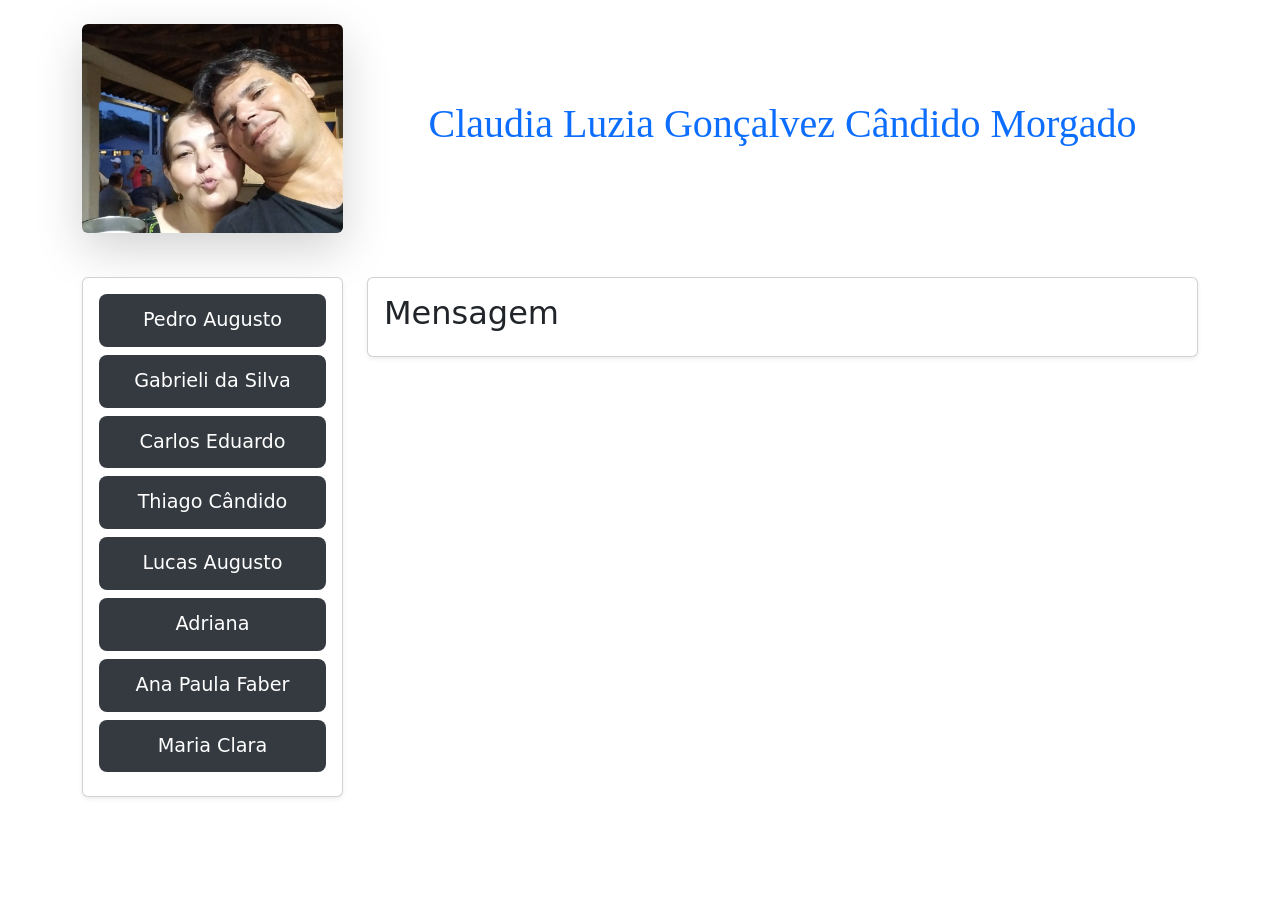
<file: index.html>
<!DOCTYPE html>
<html lang="en">
<head>
    <meta charset="UTF-8">
    <meta name="viewport" content="width=device-width, initial-scale=1.0">
    <link rel="stylesheet" href="statics/styles.css">
    <link rel="stylesheet" href="dynamic/dynamic.js">
    <link href="https://cdn.jsdelivr.net/npm/bootstrap@5.3.3/dist/css/bootstrap.min.css" rel="stylesheet" integrity="sha384-QWTKZyjpPEjISv5WaRU9OFeRpok6YctnYmDr5pNlyT2bRjXh0JMhjY6hW+ALEwIH" crossorigin="anonymous">
    <script src="https://cdn.jsdelivr.net/npm/bootstrap@5.3.3/dist/js/bootstrap.bundle.min.js" integrity="sha384-YvpcrYf0tY3lHB60NNkmXc5s9fDVZLESaAA55NDzOxhy9GkcIdslK1eN7N6jIeHz" crossorigin="anonymous"></script>
    <title>Document</title>
</head>
<body>
    <div class="container mt-4">
        <!-- Linha para a imagem e o título -->
        <div class="row mb-4">
            <div class="col-md-3 col-12">
                <img src="statics/img/Foto editada mamãe.jpg" alt="Imagem" class="img-fluid rounded shadow-lg">
            </div>
            <div class="col-md-9 col-12 align-content-center">
                <h1 class="text-center text-primary">Claudia Luzia Gonçalvez Cândido Morgado</h1>
            </div>
        </div>

        <!-- Linha para o conteúdo -->
        <div class="row d-flex">
            <div class="col-md-3 col-12">
                <div class="card shadow-sm">
                    <div class="card-body">
                        <div class="black-line" id="p1">Pedro Augusto</div>
                        <div class="black-line" id="p2">Gabrieli da Silva</div>
                        <div class="black-line" id="p3">Carlos Eduardo</div>
                        <div class="black-line" id="p4">Thiago Cândido</div>
                        <div class="black-line" id="p5">Lucas Augusto</div>
                        <div class="black-line" id="p6">Adriana</div>
                        <div class="black-line" id="p7">Ana Paula Faber</div>
                        <div class="black-line" id="p8">Maria Clara</div>

                    </div>
                </div>
            </div>
            <div class="col-md-9 col-12 mt-4 mt-md-0">
                <div class="card shadow-sm">
                    <div class="card-body">
                        <h2>Mensagem</h2>
                        <!-- As mensagens começam ocultas -->
                        <p id="m1" class="hidden">Bença mãe, tudo bem com a senhora? Gostaria de desejar um feliz aniversário praquela velha gorda que a gente chama de mãe, como diz o Lucas kk. Queria agradecer a senhora por ser a mãe que a senhora é comigo. Tenho sido um pouco afastado da senhora, as vezes acabo magoando a senhora infelizmente. Mas dessa vez, fiz algo que certamente a senhora gostou, beijos.</p>
                        <p id="m2" class="hidden">Oii Cláudia! Gabi aqui, quero que saiba que vc é muito especial para mim e as outras pessoas que te amam! Pode contar comigo para o que quiser, obrigada por ter me recebido tão bem na família, serei eternamente grata por isso e também quero te acolher como me acolheu! Beijos! 🤍</p>
                        <p id="m3" class="hidden">Dona Cláudia, hoje é o dia de celebrar a mulher incrível que a senhora é. Desejo tudo de melhor que a vida tem a oferecer. Feliz aniversário, muita paz, saúde e muitos anos de vida.
                            Pra sempre nós dois mamãe, te amo.
                            Kdu.</p>
                        <p id="m4" class="hidden">Você é uma pessoa maravilhosa, e me sinto muito feliz por estar ao seu lado. Receba, querida, no seu aniversário, o melhor e mais sincero presente que eu possa lhe dar: o meu amor!</p>
                        <p id="m5" class="hidden">Parabéns, véia! 🎉🎂 Mais um ano de idade e também de muitas conquistas. Sei que as coisas, apesar de não parecerem, vão se ajeitar e tudo vai dar certo. Parabéns por tudo e todo aquele blá blá blá que acompanha. Te amo do jeitinho rabugento e maravilhoso que só você tem. Aproveita o dia e se cuida, tá? Você é muito importante pra mim.</p>
                        <p id="m6" class="hidden">Ei, Cláudia! Feliz aniversário! Desejo muita saúde, alegria e paz na sua vida. Que seu dia seja maravilhoso e que este novo ciclo seja repleto de conquistas, realizações e momentos especiais. Tudo de mais lindo e abençoado para você hoje e sempre. Acho que não vou conseguir te ver hoje, mas sinta-se abraçada e lembrada. Beijão! ❤️</p>
                        <p id="m7" class="hidden">Hoje quem brilha é você! Parabéns sogra, que seu dia seja incrível, assim como você. Feliz aniversário, que Deus te abençoe sempre, você merece tudo de bom, parabéns pela linda família e sou muito grata de poder fazer parte dela.
                            Te desejo tudo de melhor que a vida tem a oferecer, você é muito especial, feliz dia ❤🥂</p>
                        <video src="video/Video Maria Clara.mp4" id="m8" height="25%" width="25%"></video>
                    </div>
                </div>
            </div>
            
        </div>
    </div>
    <script src="dynamic/dynamic.js"></script>
</body>

</body>
</html>
</file>
<file: statics/styles.css>
/* Body */
body {
    font-family: 'Arial', sans-serif;
    background-color: #f4f7f6; /* Cor de fundo suave */
    color: #333;  /* Cor do texto */
    margin: 0;
    padding: 0;
}

/* Título */
h1 {
    font-family: 'Georgia', serif;
    color: #007bff;  /* Azul para destacar */
    font-weight: bold;
    text-align: center; /* Centraliza o título */
    margin-top: 20px;
}

/* Cards */
.card {
    margin-top: 20px;
    border-radius: 12px;
    background-color: #ffffff;
    box-shadow: 0 4px 12px rgba(0, 0, 0, 0.1);  /* Sombra mais suave */
}

/* Card Body */
.card-body {
    padding: 20px;
}

/* Linhas de texto */
.black-line {
    background-color: #343a40; /* Cor de fundo escuro */
    color: white;  /* Texto branco */
    margin-bottom: 8px;
    padding: 12px;
    text-align: center;
    border-radius: 8px; /* Bordas arredondadas */
    font-size: 1.2rem;
    transition: background-color 0.3s, transform 0.3s;  /* Transições suaves */
}
.hidden {
    display: none !important; /* Garante que o elemento será escondido */
}



/* Efeito hover para as linhas de texto */
.black-line:hover {
    background-color: #007bff;  /* Cor de fundo quando hover */
    color: white;  /* Cor do texto em hover */
    transform: scale(1.05); /* Aumento suave */
    cursor: pointer;  /* Indica que é interativo */
}

/* Imagem */
.img-fluid {
    max-height: 250px; /* Limita a altura da imagem */
    object-fit: cover;
    border-radius: 8px;  /* Bordas arredondadas para a imagem */
}

/* Responsividade */
@media (max-width: 767px) {
    h1 {
        font-size: 1.8rem;  /* Tamanho reduzido do título em telas pequenas */
    }

    .black-line {
        font-size: 1rem;  /* Ajusta o tamanho das linhas de texto */
        padding: 10px;  /* Ajusta o espaçamento interno */
    }

    .card-body {
        padding: 15px;  /* Ajusta o padding nos cards */
    }
}

/* Margens em telas grandes */
.mt-4 {
    margin-top: 2rem;
}

.mb-4 {
    margin-bottom: 2rem;
}
</file>
